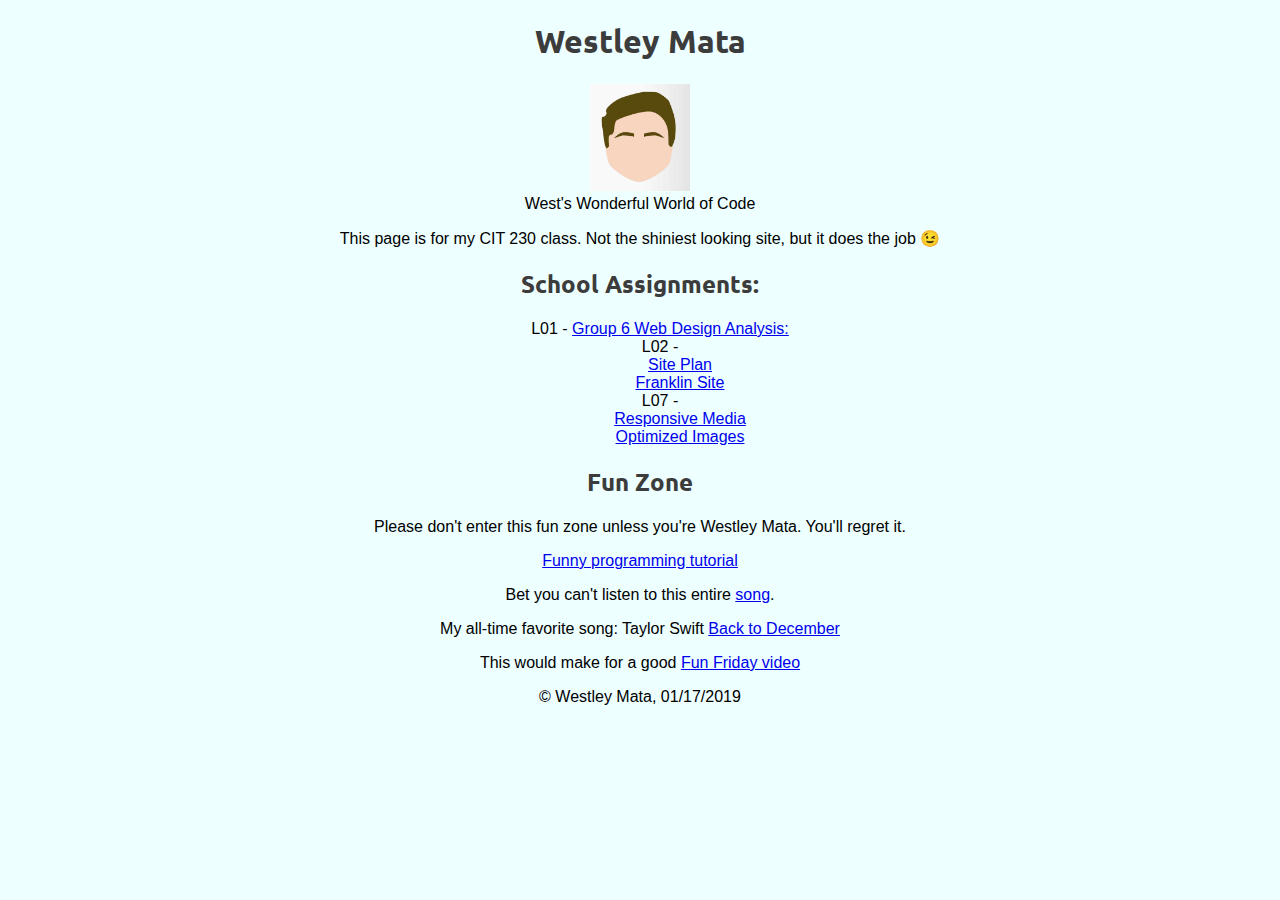
<file: index.html>
<!DOCTYPE html>
<html lang="en">
<head>

    <meta charset="utf-8">
    <title>Home | WestleyMata</title>
    <meta name="viewport" content="width=device-width">
    <meta name="author" content="Westley Mata">
    <meta name="description" content="Westley's Homepage">
    <link rel="stylesheet" type="text/css" href="homestyle.css">
    <style>
        @import url('https://fonts.googleapis.com/css?family=Ubuntu');
    </style>
</head>

<body>
<div id="mainContainer">
        <h1>Westley Mata</h1>
        <img src="/weather/images/Webp.net-resizeimage (1).jpg" alt="Cartoon of Westley Mata">
<header>West's Wonderful World of Code</header>
<!-- <nav> Nav Links Will Eventually Go Here :)</nav> -->
<main>


<p>This page is for my CIT 230 class. Not the shiniest looking site, but it does the job 😉</p>
<h2>School Assignments:</h2>

<ul>
<li>L01 -
<a href="https://vgreenha.github.io/homework/design.html">Group 6 Web Design Analysis:</a>
</li>


<li>L02 - 
    <ul>
        <li><a href="WestleyMata.github.io/homework/weatherplan.html" title="Westley's Site Plan">Site Plan</a></li>
        <li><a href="https://westleymata.github.io/weather/franklin.html" title="Westley Mata Franklin Weather Page">Franklin Site</a></li>
        </ul></li>

<li>L07 -     
<ul>
    <li>
            <a href="https://westleymata.github.io/responsive_media/" title="Responsive Media Project">Responsive Media</a>
    </li>
    <li>
            <a href="https://westleymata.github.io/resmed/resmed.html" title="Web Optimized Images">Optimized Images</a>
    </li>
</ul></li>   

</ul>





<h2>Fun Zone</h2>
<p>Please don't enter this fun zone unless you're Westley Mata. You'll regret it.</p>
<p><a href="https://www.youtube.com/watch?v=dQw4w9WgXcQ" title="Hilarious basics of programming tutorial" alt="Hilarious basics of programming tutorial">Funny programming tutorial</a></p>
<p>Bet you can't listen to this entire <a href="https://www.youtube.com/watch?v=UcRtFYAz2Yo" title="Best song ever" alt="Best song ever">song</a>.</p>
<p>My all-time favorite song: Taylor Swift <a href="https://www.youtube.com/watch?v=dQw4w9WgXcQ" title="Taylor Swift | Back to December" alt="Back to December link">Back to December</a></p>
<p>This would make for a good <a href="https://www.youtube.com/watch?v=tuSwRxFbg6k" title="Man does cartwheel on the edge of a cliff">Fun Friday video</a></p>


</main>

<footer>

<p>&copy; Westley Mata, 01/17/2019</p>

</footer>
</div>
</body>


</html>
</file>
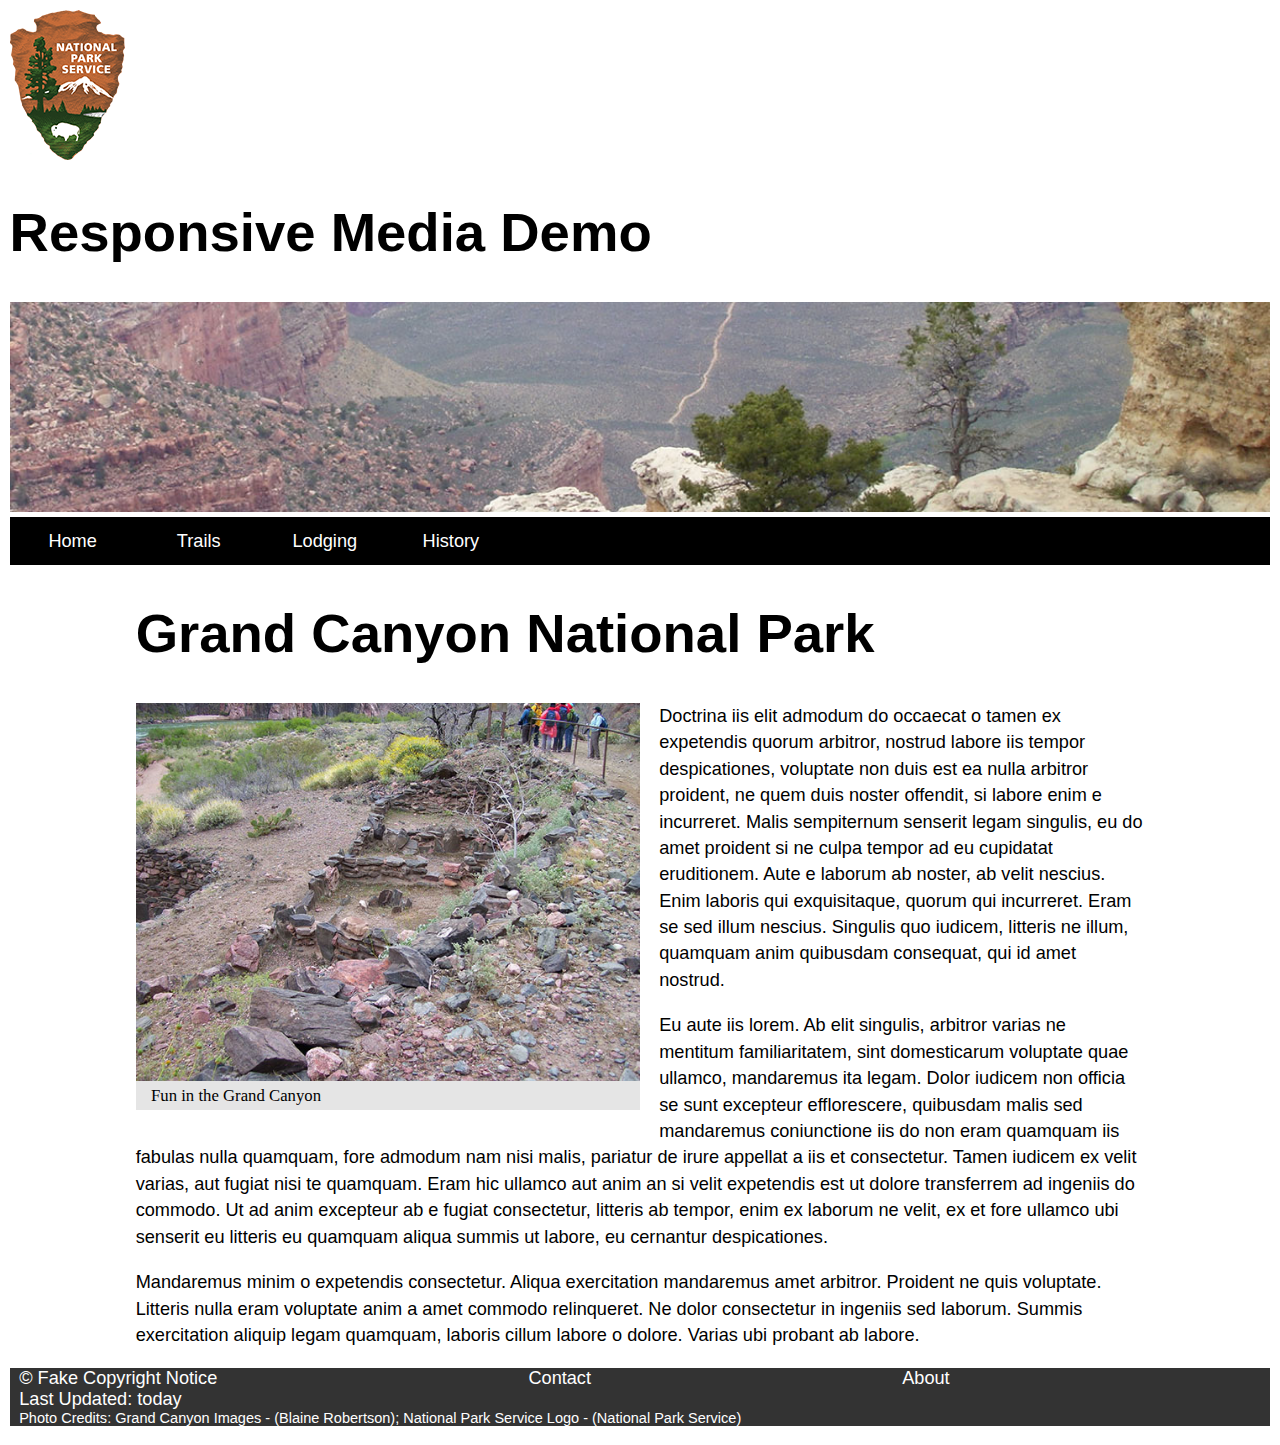
<file: responsive_media/index.html>
<!DOCTYPE html>
<html lang="zxx">

<head>
	<meta charset="utf-8">
	<title>The Grand Canyon | Responsive Media Demo</title>
	<meta name="viewport" content="width=device-width">
	<link href='css/style.css' rel='stylesheet' type='text/css'>
</head>

<body>
	<div class="wrapper">
		<header class="page-header">
			<img src="/responsive_media/images/nps-logo-large.png" alt="NPS Logo" id="largeLogo">
			<img src="/responsive_media/images/nps-logo-small.png" alt="NPS Logo" id="smallLogo">
			<h1>Responsive Media Demo</h1>
			<img src="images/looking_down-large.jpg" alt="Picture from the Grand Canyon" id="largeLD">
			<img src="images/looking_down_small.jpg" alt="Picture from the Grand Canyon" id="smallLD">
		</header>

		<nav class="page-nav">
			<ul>
				<li><a href="#" title="Fake home page link">Home</a></li>
				<li><a href="#" title="Fake trails page link">Trails</a></li>
				<li><a href="#" title="Fake lodging page link">Lodging</a></li>
				<li><a href="#" title="Fake history page link">History</a></li>
			</ul>
		</nav>
		<main class="main">


		

			<h1 class="main-title">Grand Canyon National Park</h1>

			<figure class="featured-image">

			
				<img src="/responsive_media/images/ruins_large.jpg" alt="Ruins at the Grand Canyon" id="ruinsLarge">
				<img src="/responsive_media/images/ruin_small.jpg" alt="Ruins at the Grand Canyon" id="ruinsSmall">
				<figcaption class="image-caption">
					Fun in the Grand Canyon
				</figcaption>
			</figure>

			<p>
				Doctrina iis elit admodum do occaecat o tamen ex expetendis quorum arbitror, nostrud labore iis tempor despicationes, voluptate non duis est ea nulla arbitror proident, ne quem duis noster offendit, si labore enim e incurreret. Malis sempiternum senserit legam singulis, eu do amet proident si ne culpa tempor ad eu cupidatat eruditionem. Aute e laborum ab noster, ab velit nescius. Enim laboris qui exquisitaque, quorum qui incurreret. Eram se sed illum nescius. Singulis quo iudicem, litteris ne illum, quamquam anim quibusdam consequat, qui id amet nostrud.
			</p>

			<p>
				Eu aute iis lorem. Ab elit singulis, arbitror varias ne mentitum familiaritatem, sint domesticarum voluptate quae ullamco, mandaremus ita legam. Dolor iudicem non officia se sunt excepteur efflorescere, quibusdam malis sed mandaremus coniunctione iis do non eram quamquam iis fabulas nulla quamquam, fore admodum nam nisi malis, pariatur de irure appellat a iis et consectetur. Tamen iudicem ex velit varias, aut fugiat nisi te quamquam. Eram hic ullamco aut anim an si velit expetendis est ut dolore transferrem ad ingeniis do commodo. Ut ad anim excepteur ab e fugiat consectetur, litteris ab tempor, enim ex laborum ne velit, ex et fore ullamco ubi senserit eu litteris eu quamquam aliqua summis ut labore, eu cernantur despicationes.
			</p>

			<p>
				Mandaremus minim o expetendis consectetur. Aliqua exercitation mandaremus amet arbitror. Proident ne quis voluptate. Litteris nulla eram voluptate anim a amet commodo relinqueret. Ne dolor consectetur in ingeniis sed laborum. Summis exercitation aliquip legam quamquam, laboris cillum labore o dolore. Varias ubi probant ab labore.
			</p>

		</main>
		<footer class="page-footer">
			<ul>
				<li>&copy; Fake Copyright Notice</li>
				<li>Contact</li>
				<li>About</li>
			</ul>
			<p>Last Updated: today</p>
			<p class="credits">Photo Credits: Grand Canyon Images - (Blaine Robertson); National Park Service Logo - (National Park Service)</p>
		</footer>
	</div>
</body>

</html>
</file>
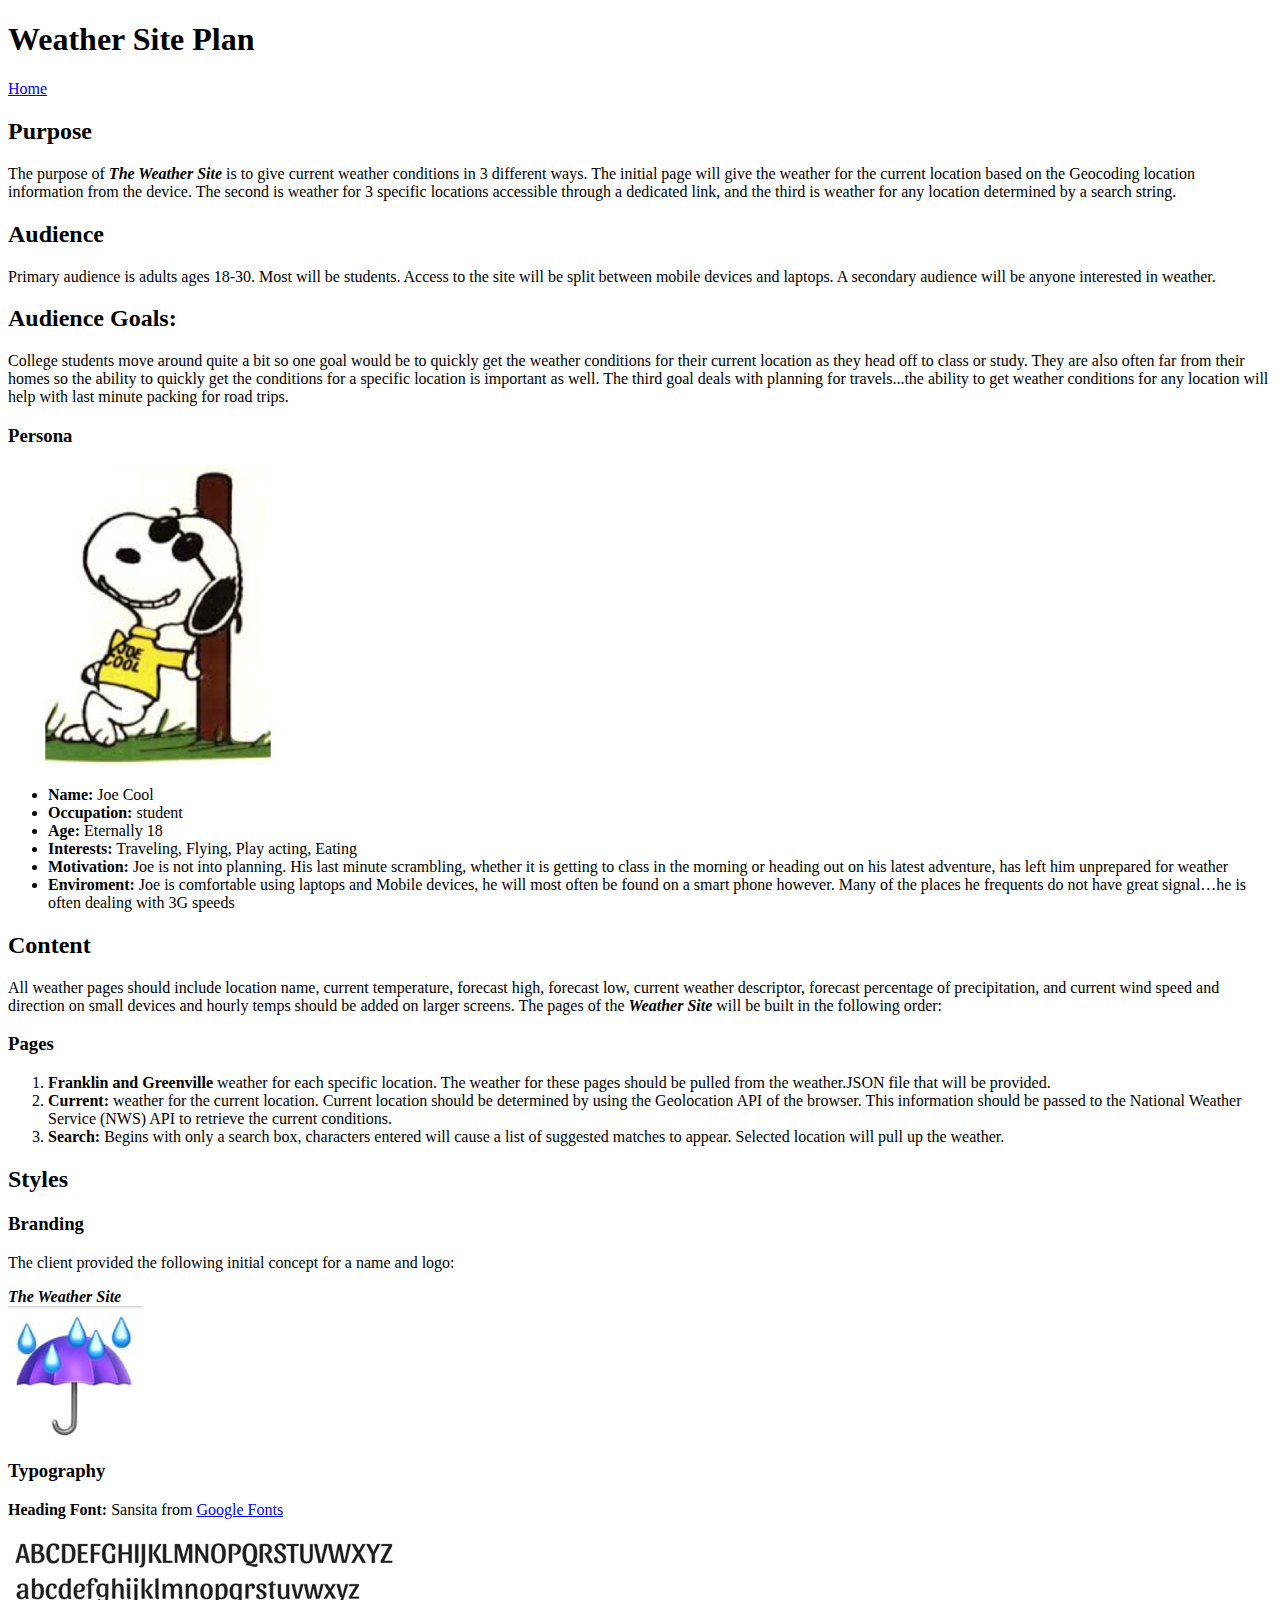
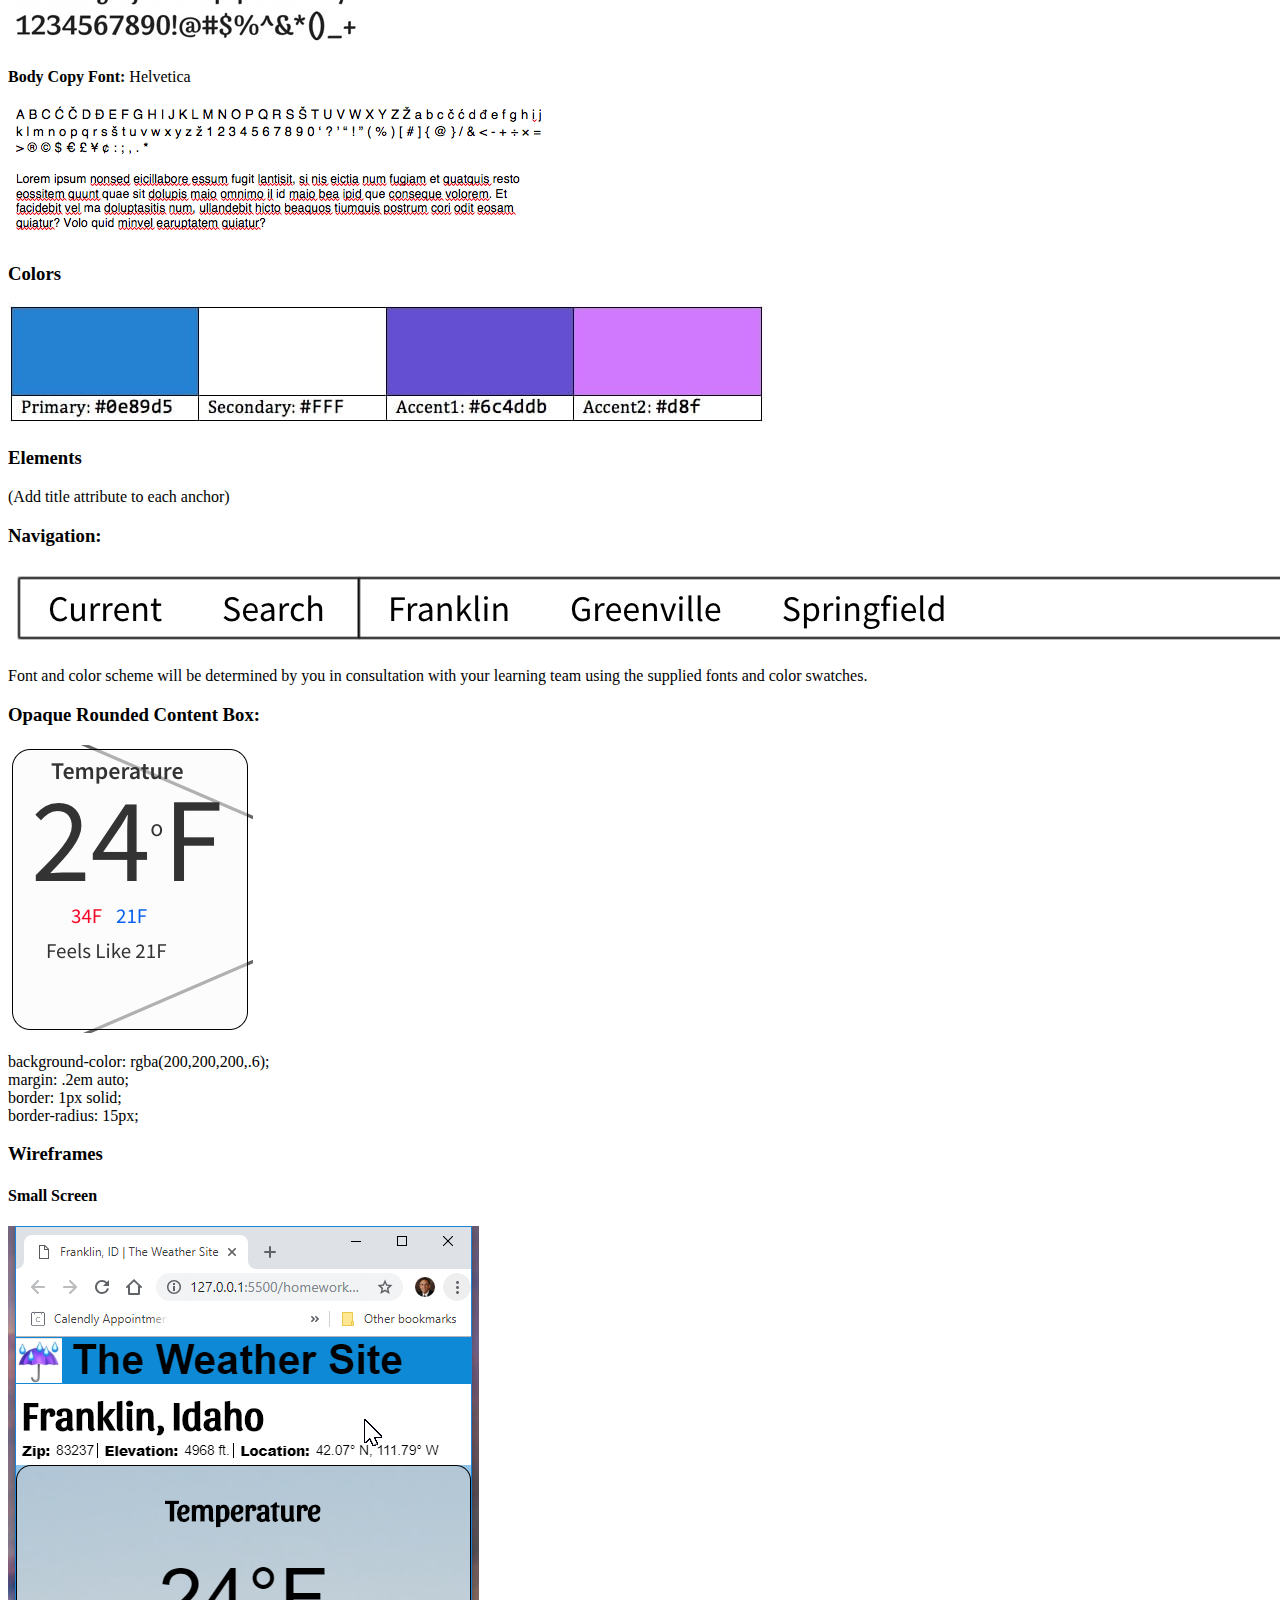
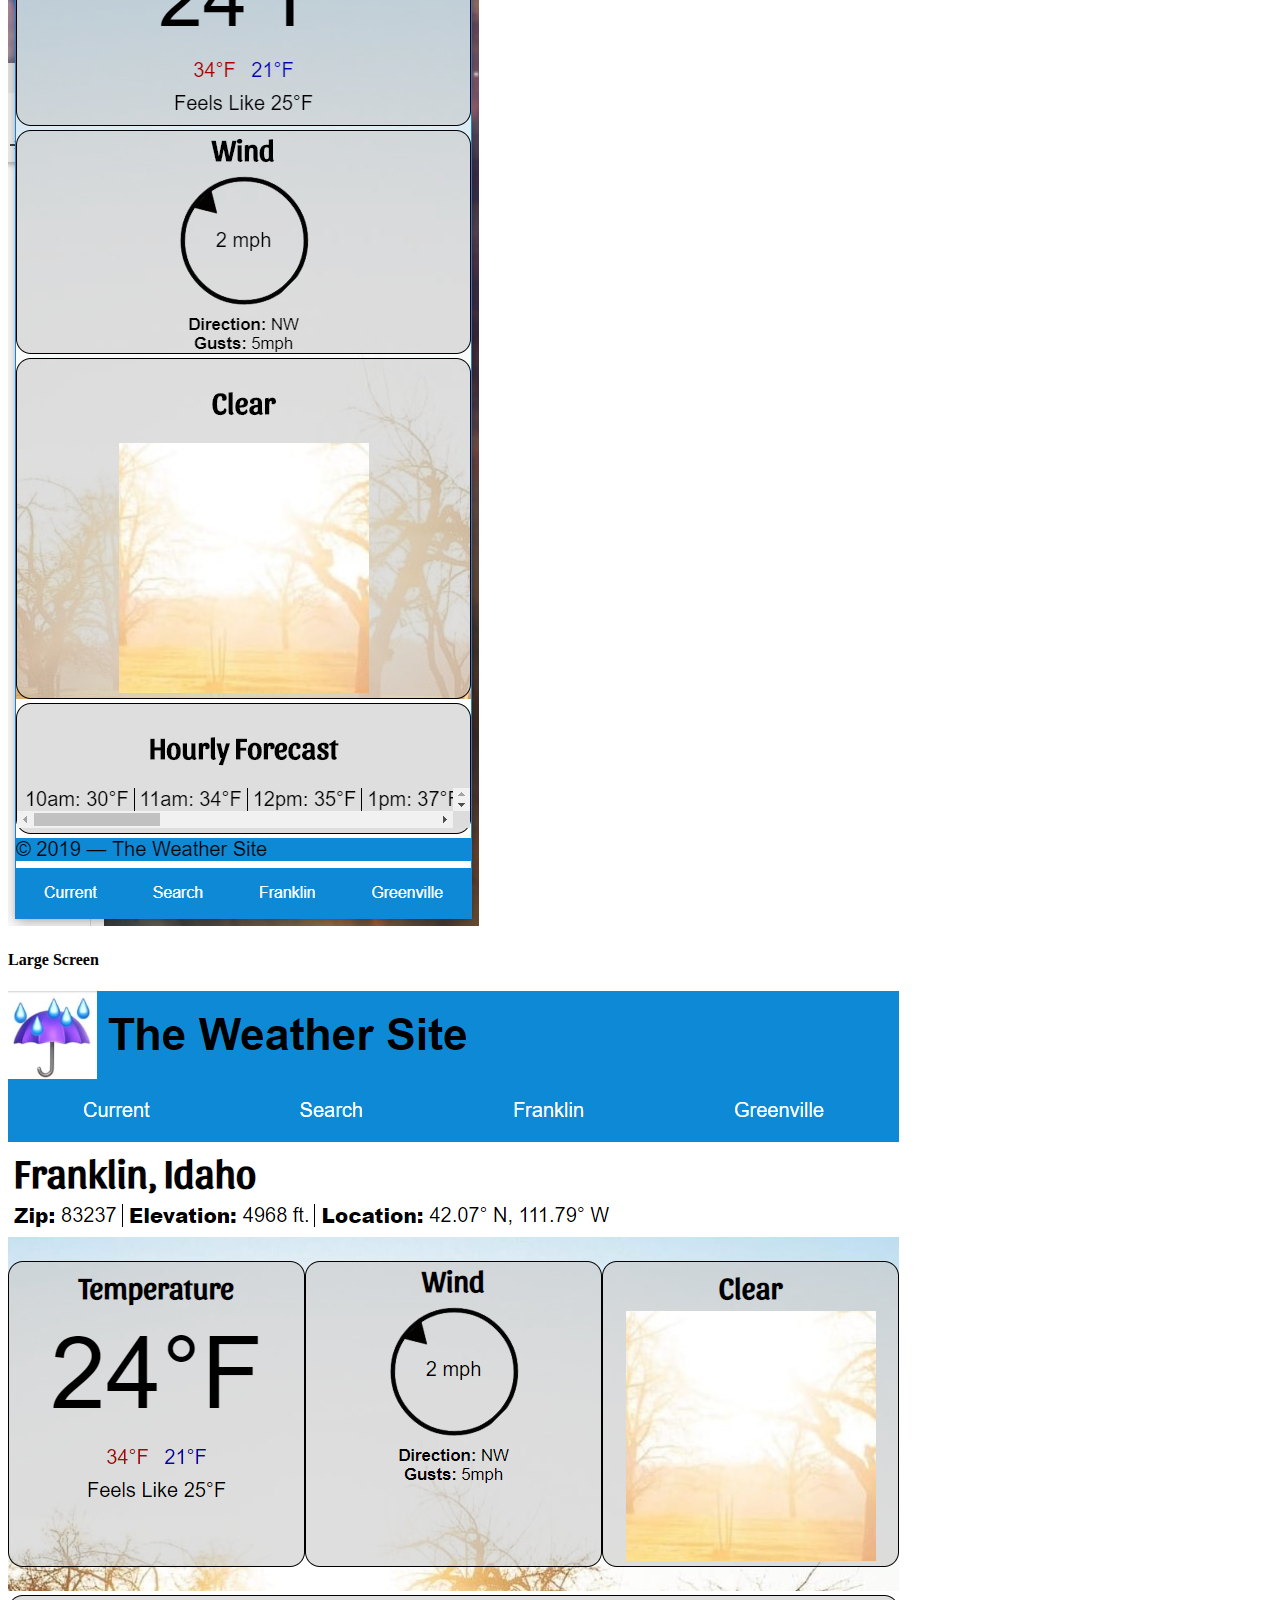
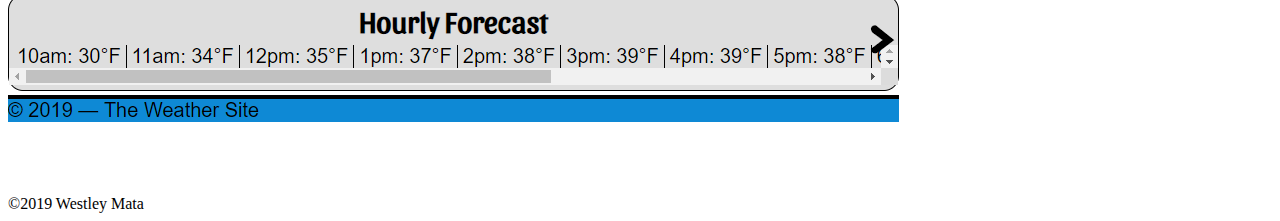
<file: homework/weatherplan.html>
<!doctype html>
<html lang="en-us">
 <head>


  <meta charset="UTF-8">
  <title>Weather Site Plan | Westley Mata</title>
  <meta name="description" content="Short Description of the page.">
  <meta name="viewport" content="width=device-width">


 </head>

 <body>

    <header>

        <h1>Weather Site Plan</h1>

       </header>

       <nav>


        <a href="https://westleymata.github.io/">Home</a>


       </nav>

       <main>
       
            <h2>Purpose</h2>

            <p>The purpose of <strong><em>The Weather Site</em></strong> is to give current weather conditions in 3 different ways.  The initial page will give the weather for the current location based on the Geocoding location information from the device.  The second is weather for 3 specific locations accessible through a dedicated link, and the third is weather for any location determined by a search string.</p>

        <h2>Audience</h2>
        
            <p>Primary audience is adults ages 18-30.  Most will be students.  Access to the site will be split between mobile devices and laptops. A secondary audience will be anyone interested in weather.</p>

        <h2>Audience Goals:</h2>

            <p>College students move around quite a bit so one goal would be to quickly get the weather conditions for their current location as they head off to class or study. They are also often far from their homes so the ability to quickly get the conditions for a specific location is important as well.  The third goal deals with planning for travels...the ability to get weather conditions for any location will help with last minute packing for road trips.</p>

            <h3>Persona</h3>

            <img src="/weather/images/cool-joe.jpg" Title= "Joe Cool" alt="Cool Joe">

            <ul>

                <li><strong>Name:</strong> Joe Cool</li>
                <li><strong>Occupation:</strong> student</li>
                <li><strong>Age:</strong> Eternally 18</li>
                <li><strong>Interests:</strong> Traveling, Flying, Play acting, Eating</li>
                <li><strong>Motivation:</strong> Joe is not into planning.  His last minute scrambling, whether it is getting to class in the morning or heading out on his latest adventure, has left him unprepared for weather </li>
                <li><strong>Enviroment:</strong> Joe is comfortable using laptops and Mobile devices, he will most often be found on a smart phone however.  Many of the places he frequents do not have great signal…he is often dealing with 3G speeds</li>

            </ul>

            <h2>Content</h2>
            <p>All weather pages should include location name, current temperature, forecast high, forecast low, current weather descriptor, forecast percentage of precipitation, and current wind speed and direction on small devices and hourly temps should be added on larger screens. The pages of the <strong><em>Weather Site</em></strong> will be built in the following order:</p>
            <h3>Pages</h3>
            <ol>

                <li><strong>Franklin and Greenville</strong> weather for each specific location. The weather for these pages should be pulled from the weather.JSON file that will be provided.  </li>
                <li><strong>Current:</strong> weather for the current location. Current location should be determined by using the Geolocation API of the browser.  This information should be passed to the National Weather Service (NWS) API to retrieve the current conditions. </li>
                <li><strong>Search:</strong> Begins with only a search box, characters entered will cause a list of suggested matches to appear.  Selected location will pull up the weather. </li>

            </ol>

            <h2>Styles</h2>

            <h3>Branding</h3>
            <p>The client provided the following initial concept for a name and logo:</p>
            <strong><em>The Weather Site</em></strong>
            <br>
            <img src="/weather/images/logo.jpeg" title="Umbrella with rain" alt="Umbrella with raindrops">

            <h3>Typography</h3>
            <p><strong>Heading Font:</strong> Sansita from <a href="https://fonts.google.com/specimen/Sansita?selection.family=Sansita">Google Fonts</a></p>
            <img src="/weather/images/sanita-alphabet.jpg" alt="Sansita font alphabet">
            <p><strong>Body Copy Font:</strong> Helvetica</p>
            <img src="/weather/images/helvetica-alphabet.png" alt="Helvetica font alphabet">

            <h3>Colors</h3>
            <img src="/weather/images/color-swatches.jpeg" alt="Site color swatches">

            <h3>Elements</h3>
            <p>(Add title attribute to each anchor)</p>

            <h3>Navigation:</h3>
            <img src="/weather/images/weather-nav-bar.png" alt="Navigation bar example">
            <p>Font and color scheme will be determined by you in consultation with your learning team using the supplied fonts and color swatches.</p>

            <h3>Opaque Rounded Content Box:</h3>
            <img src="/weather/images/weather-tile.png" alt="Example of content box">
            <p>background-color: rgba(200,200,200,.6);
                <br>margin: .2em auto;
                <br>border: 1px solid;
               <br> border-radius: 15px;
            </p>

            <h3>Wireframes</h3>
            <h4>Small Screen</h4>
            <img src="/weather/images/wireframe-small.png" alt="Weatherpage small screen">
            <h4>Large Screen</h4>
            <img src="/weather/images/wireframe-large.png" alt="Weatherpage large screen">



       </main>



       <footer>

        &copy;2019 Westley Mata
       </footer>


 


 </body>

</html>
</file>
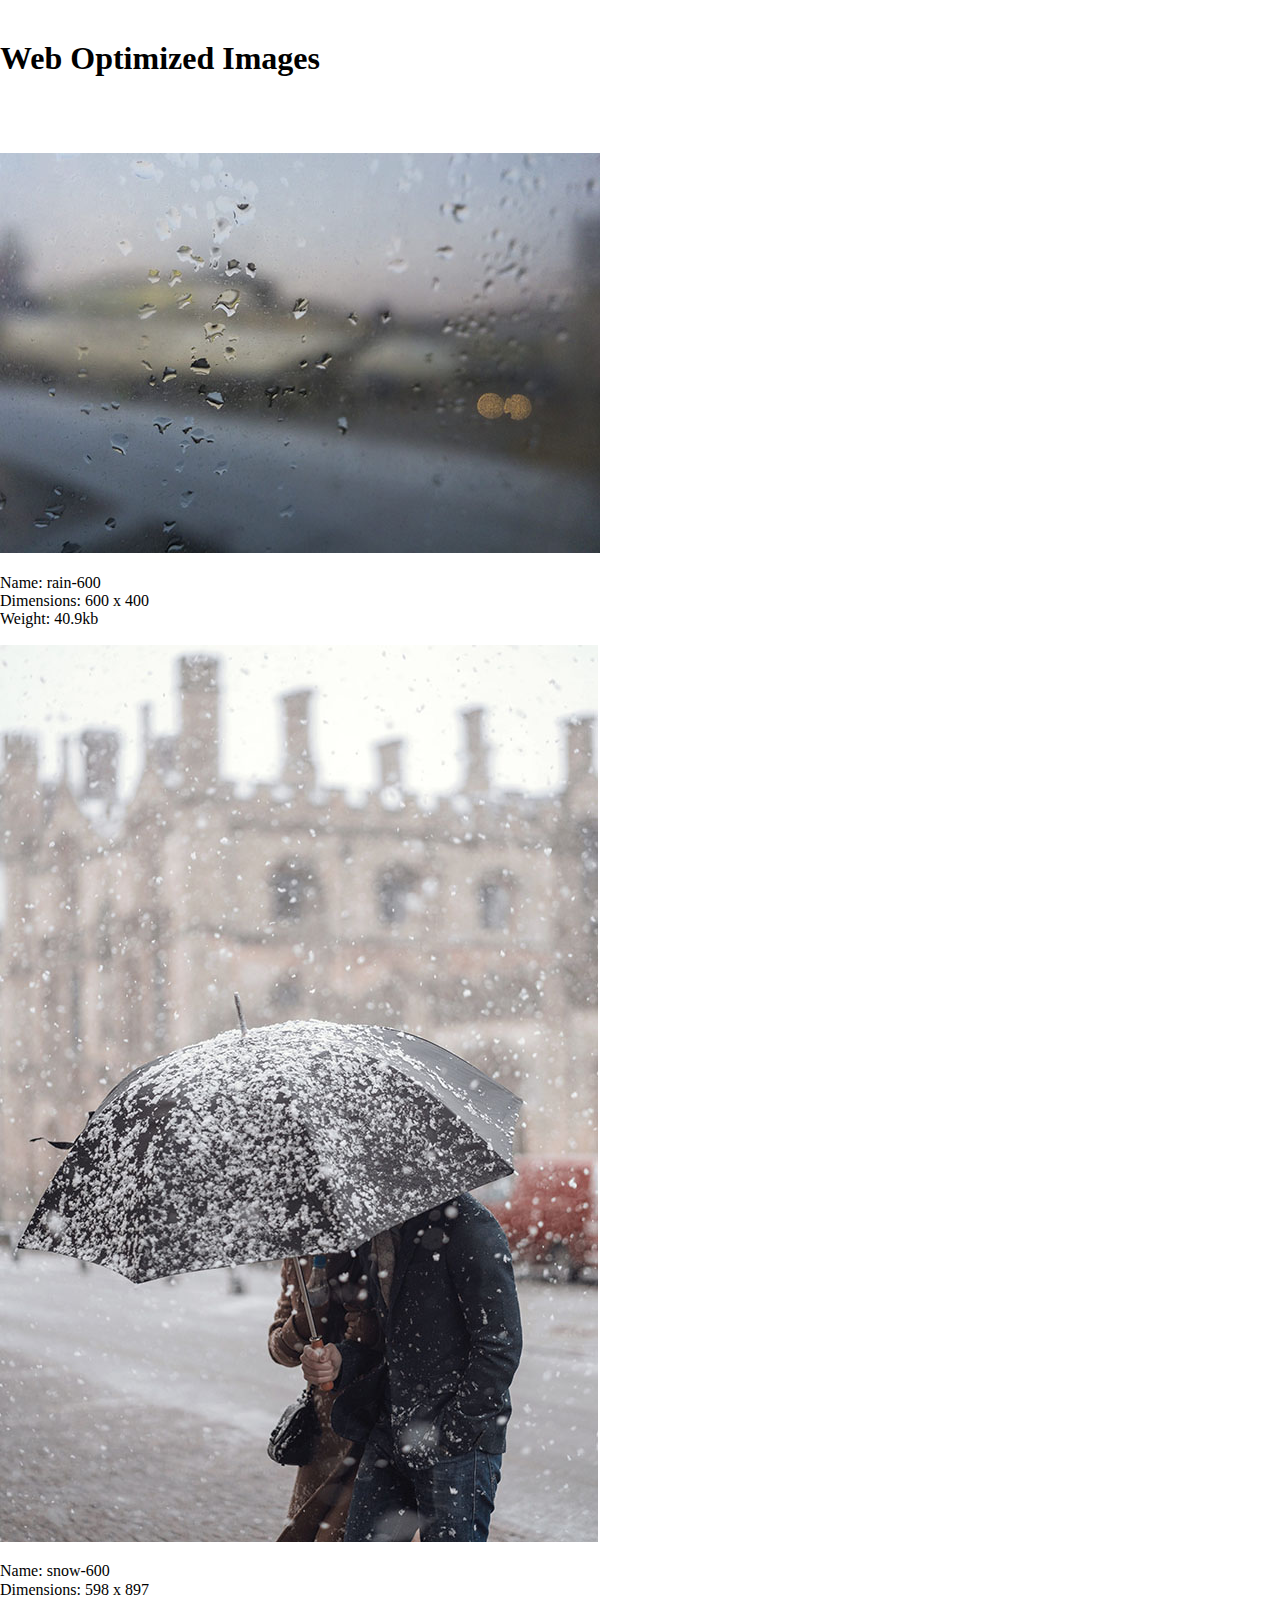
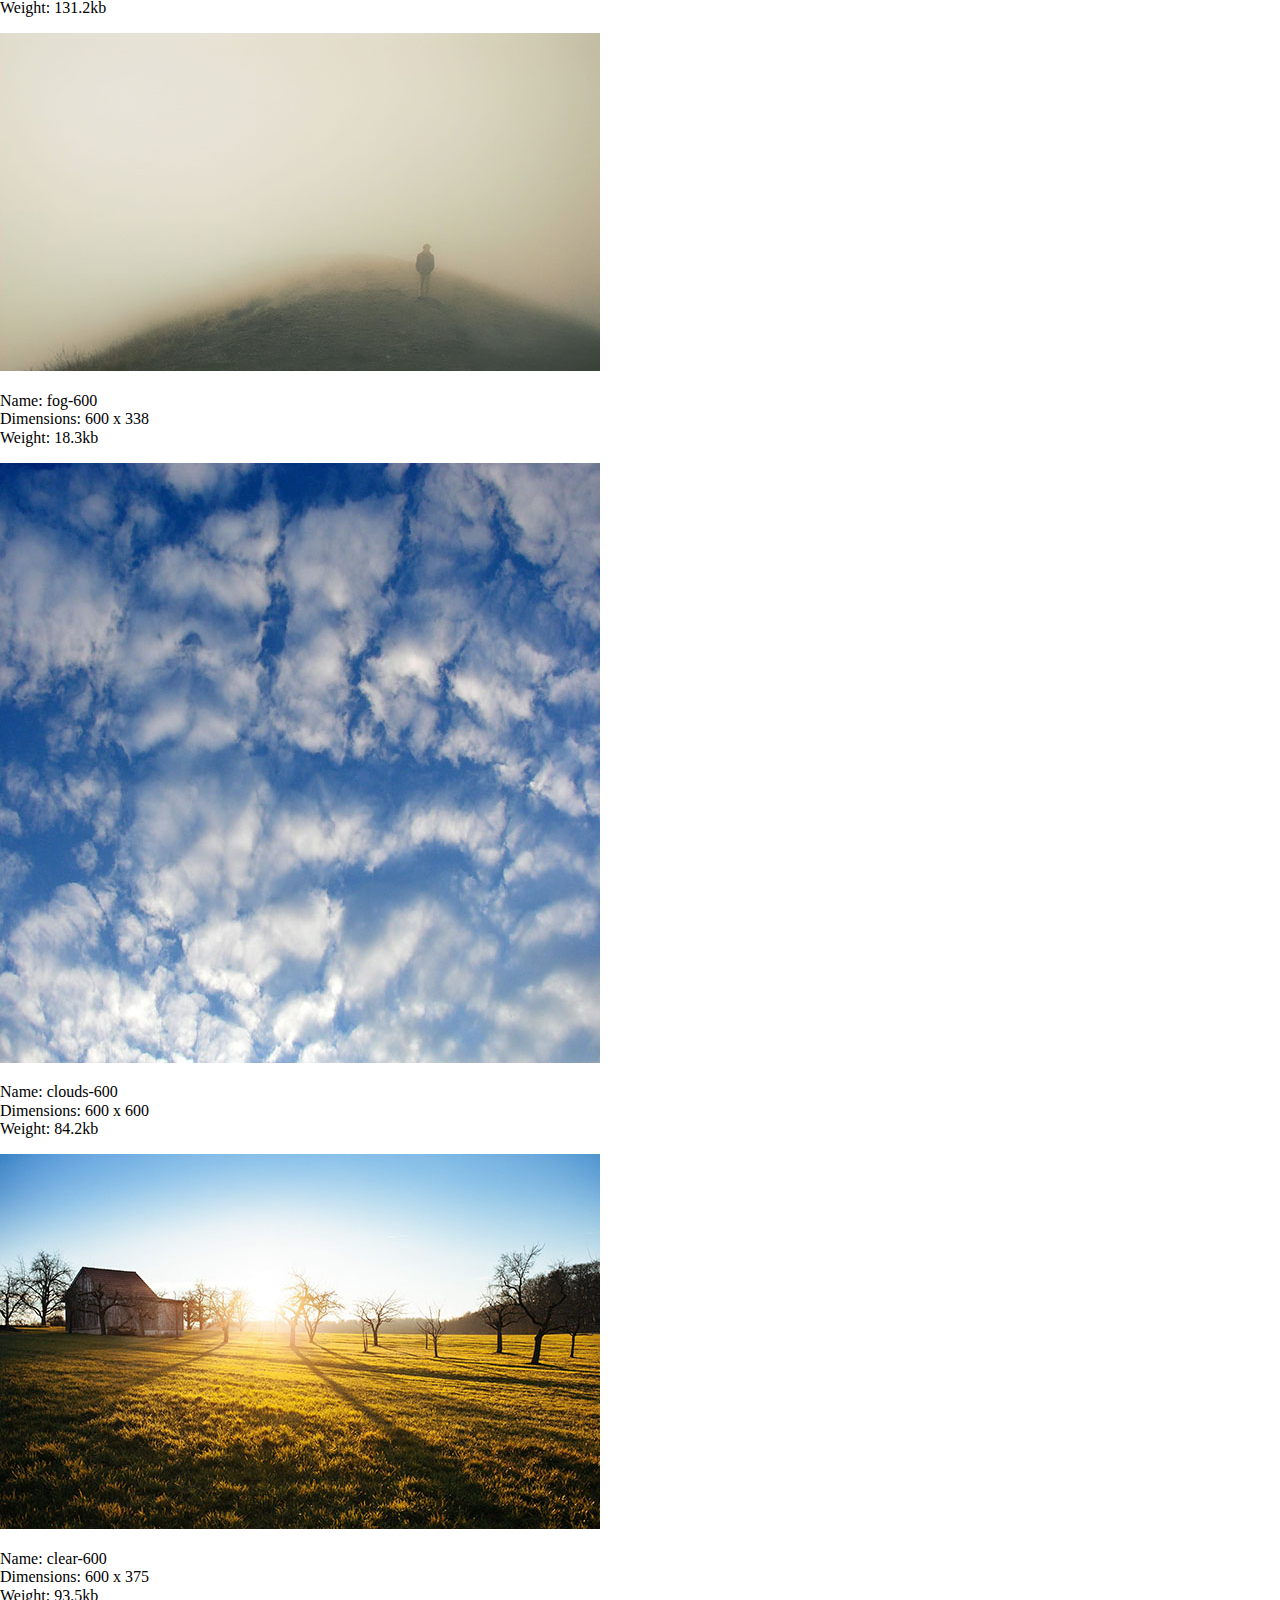
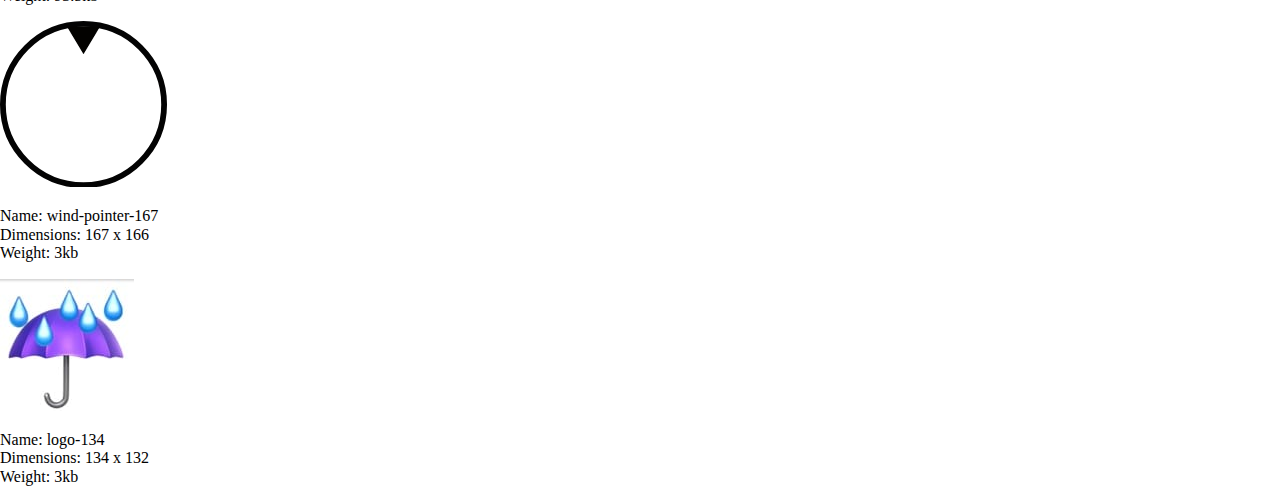
<file: resmed/resmed.html>
<!DOCTYPE html>
<html lang="en">
<head>
    <meta charset="UTF-8">
    <meta name="viewport" content="width=device-width, initial-scale=1.0">
    <meta http-equiv="X-UA-Compatible" content="ie=edge">
    
    <title>Responsive Images</title>
    <br>
    <link rel="stylesheet" type="text/css" href="/weather/franklin.css/normalize.css">
    <link rel="stylesheet" type="text/css" href="/resmed/resmed.css">

</head>

<body>

    <h1>Web Optimized Images</h1>
    <br><br><br>
<img src="/weather/images/rain-200.jpg" alt="rain" class="rain-200">
<img src="/weather/images/rain-600.jpg" alt="rain" class="rain-600">
<br>
<p class="rain-200">

        Name: rain-200 <br>
        Dimensions: 200 x 133 <br>
        Weight: 17.9kb

</p>

<p class="rain-600">

        Name: rain-600 <br>
        Dimensions: 600 x 400 <br>
        Weight: 40.9kb

</p>

<img src="/weather/images/snow-200.jpg" alt="snow" class="snow-200">
<img src="/weather/images/snow-600.jpg" alt="snow" class="snow-600">
<br>
<p class="snow-200">

        Name: snow-200 <br>
        Dimensions: 200 x 300  <br>
        Weight: 37.5kb

</p>

<p class="snow-600">

        Name: snow-600  <br>
        Dimensions: 598 x 897  <br>
        Weight: 131.2kb

</p>




<img src="/weather/images/fog-600.jpg" alt="Fog" class="fog-600">
<img src="/weather/images/fog-200.jpg" alt="Fog" class="fog-200">
<br>
<p class="fog-600">

        Name: fog-600  <br>
        Dimensions: 600 x 338  <br>
        Weight: 18.3kb

</p>

<p class="fog-200">

        Name: fog-200 <br>
        Dimensions: 200 x 113  <br>
        Weight: 10.7kb

</p>


<img src="/weather/images/clouds-600.jpg" alt="clouds" class="clouds-600">
<img src="/weather/images/clouds-200.jpg" alt="clouds" class="clouds-200">
<br>
<p class="clouds-600">

        Name: clouds-600 <br>
        Dimensions: 600 x 600  <br>
        Weight: 84.2kb

</p>

<p class="clouds-200">

        Name: clouds-200 <br>
        Dimensions: 200 x 200  <br>
        Weight: 33.7kb

</p>


<img src="/weather/images/clear-200.jpg" alt="Clear" class="clear-200">
<img src="/weather/images/clear-600.jpg" alt="Clear" class="clear-600">
<br>
<p class="clear-200">

        Name: clear-200  <br>
        Dimensions: 200 x 125  <br>
        Weight: 27.5kb

</p>

<p class="clear-600">

        Name: clear-600 <br>
        Dimensions: 600 x 375  <br>
        Weight: 93.5kb

</p>


<img src="/weather/images/wind-pointer-100.png" alt="Wind Pointer" class="wind-pointer-100">
<img src="/weather/images/wind-pointer-167.png" alt="Wind Pointer" class="wind-pointer-167">
<br>
<p class="wind-pointer-167">

        Name: wind-pointer-167 <br>
        Dimensions: 167 x 166  <br>
        Weight: 3kb

</p>

<p class="wind-pointer-100">

        Name: wind-pointer-100 <br>
        Dimensions: 100 x 99  <br>
        Weight: 5kb

</p>



<img src="/weather/images/logo-75.jpg" alt="logo" class="logo-75">
<img src="/weather/images/logo-134.jpeg" alt="logo" class="logo-134">
<br>
<p class="logo-75">
Name: logo-75   <br>
Dimensions: 75 x 74  <br>
Weight: 12.2kb
</p>

<p class="logo-134">
Name: logo-134   <br>
Dimensions: 134 x 132  <br>
Weight: 3kb
</p>

    
<!-- Photo and description template:
    
    
    <img src="" alt="" class="">
<img src="" alt="" class="">

<p class="">

        Name:
        Dimensions: 
        Weight: 

</p>

<p class="">

        Name:
        Dimensions: 
        Weight: 

</p> 


-->





</body>
</html>
</file>
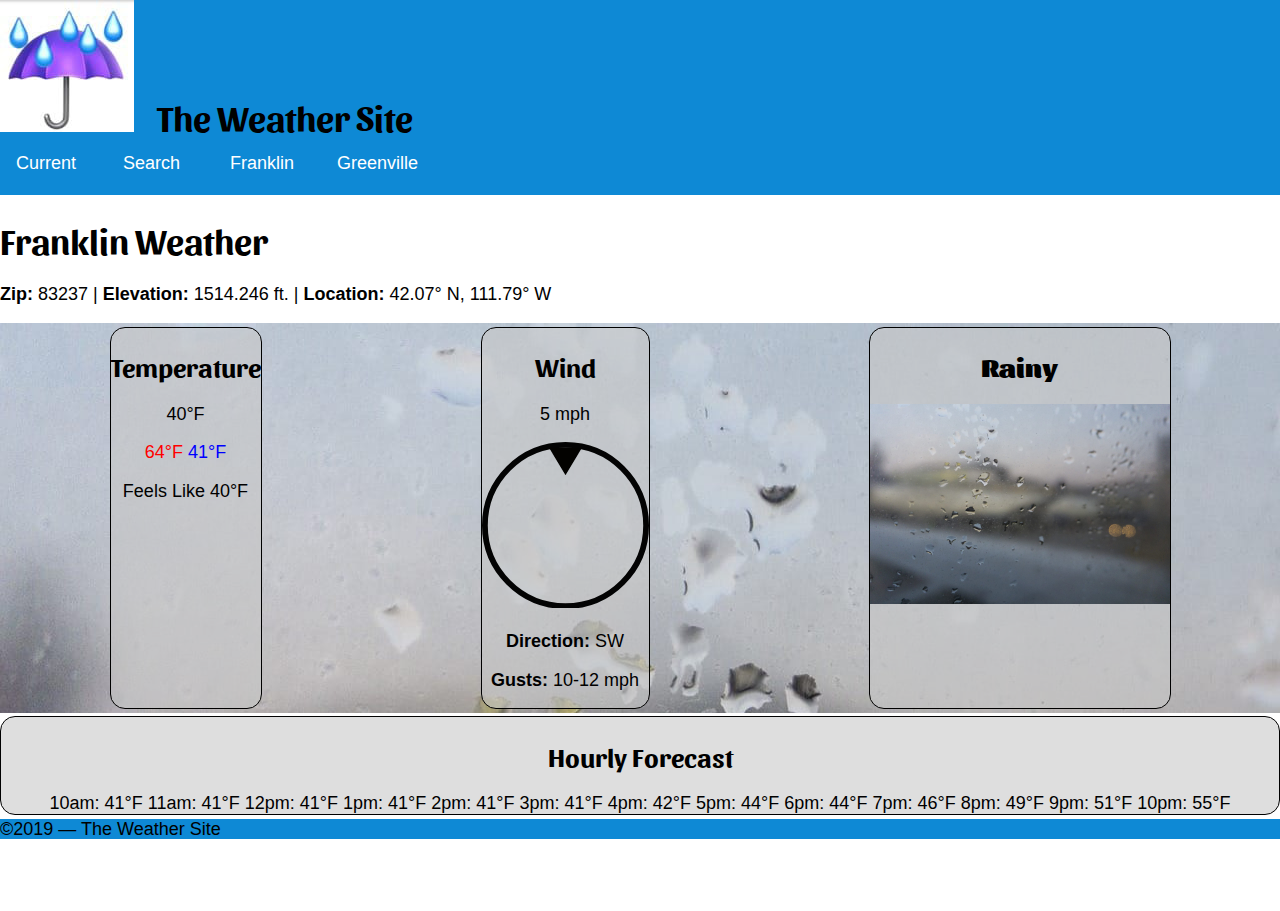
<file: weather/franklin.html>
<!doctype html>
<html lang="en-us">
 <head>
  <meta charset="UTF-8">
  <title>Franklin, ID | Weather Site</title>
  <meta name="description" content="Weather for Franklin, ID">
  <meta name="viewport" content="width=device-width">
<link rel="stylesheet" type="text/css" href="franklin.css/style.css">
<link rel="stylesheet" type="text/css" href="franklin.css/normalize.css">

    <style>
    @import url('https://fonts.googleapis.com/css?family=Sansita');
    </style>

 </head>
 
 <body>   

        <header id="homeHeader">

            <img src="images/logo.jpeg" alt="Weathersite Logo" id="logoPhoto">
            <!-- <img src="images/logo-small.jpg" alt="Weathersite Logo" id="logoPhotoSmall"> -->
            <h1 id="site-brand">The Weather Site</h1>

        </header>
        
        <nav id="homeNav">

            <ul>

                <li><a href="#" title="Go to the Weather Site home page">Current</a></li>
                <li><a href="#" title="Search">Search</a></li>
                <li><a href="#" title="Go to Franklin Weather">Franklin</a></li>
                <li><a href="#" title="Go to Greenville Weather">Greenville</a></li>

            </ul>
               
        </nav>
        
        <main id="homeMain">
               <h1>Franklin Weather</h1>
                <p>
                    <strong>Zip:</strong> 83237 | <strong>Elevation:</strong> 1514.246 ft. | <strong>Location:</strong> 42.07&deg; N, 111.79&deg; W
                </p>
                
                <div id="infoBox">

                <section id="temp" class="tile">
                    <h2>Temperature</h2>
                    <p>40&deg;F</p>
                    <p id="tempHigh">64&deg;F </p>
                    <p id="tempLow"> 41&deg;F</p>
                    <p id="feelsLike">Feels Like 40&deg;F</p>
                </section>

                <section id="wind" class="tile">
                    <h2>Wind</h2>
        <div id="windContainer">
                    <p id="windSpeed">5 mph</p>
                    
                    <img src="images/wind-pointer.png" title="Wind direction" alt="Compass showing direction of wind" id="compassDirection">
        </div>
                    <p id="windDirection"><strong>Direction: </strong>SW</p>
                    <p id="windGusts"><strong>Gusts: </strong>10-12 mph</p>
                </section>

                <section id="condition" class="tile">
                    <h2><strong>Rainy</strong></h2>
                    <img src="images/rain.jpg" title="Weather is rainy" alt="Raindrops" id="rainPhoto">
                </section>

            </div>

                <section id="hourly" class="tile">
                    <h2>Hourly Forecast</h2>
                    <ol>
                        <li>10am: 41&deg;F</li>
                        <li>11am: 41&deg;F</li>
                        <li>12pm: 41&deg;F</li>
                        <li>1pm: 41&deg;F</li>
                        <li>2pm: 41&deg;F</li>
                        <li>3pm: 41&deg;F</li>
                        <li>4pm: 42&deg;F</li>
                        <li>5pm: 44&deg;F</li>
                        <li>6pm: 44&deg;F</li>
                        <li>7pm: 46&deg;F</li>
                        <li>8pm: 49&deg;F</li>
                        <li>9pm: 51&deg;F</li>
                        <li>10pm: 55&deg;F</li>
                    </ol>
                </section>
            
              
        
        </main>
        
        <footer>
            &copy;2019 &mdash; The Weather Site
        </footer>

 </body>

</html>
</file>
<file: homestyle.css>
h1, h2, h3, h4, h5, h6 {
    color:  #3c3c3c;
    font-family: 'Ubuntu', sans-serif;
}
    

ul {
    list-style: none;
}

body {
    background-color: rgb(237, 255, 255);
    text-align: center;
    font-family: 'Sunflower', sans-serif;
}

img {
    width: 100px;
    height: auto;
}

#mainContainer {
    left: 50%;
}
</file>
<file: responsive_media/css/style.css>
/********************************
* Default Styles - Mobile First
********************************/

body {
	font-family: sans-serif;
	font-size: 18px;
	margin: 0;
	padding: 0;
}



body,
caption,
th,
td,
input,
textarea,
select,
option,
legend,
fieldset,
h1,
h2,
h3,
h4,
h5,
h6 {
	font-size-adjust: 0.5;
}

#largeLD {
	width: 100%;
}

#smallLD {
	width: 100%;
}

#ruinsSmall {
	width: 100%;
}

@media (max-width: 41.67em) {
#largeLogo {
	display: none;
}

#largeLD {
	display: none;
}

#ruinsLarge {
	display: none;
}

}

.wrapper {
	display: flex;
	flex-flow: column;
	flex-wrap: nowrap;
	padding: .5em;
}

h1 {
	font-size: 1.05em;
	/*	line-height: 1.25;*/
}



/*******************************
* Page Header Styles
* Background Image
*******************************/


/*	Background Images - use with Small screens */

.page-header {}


/*******************************
* Page Navigation Styles
*******************************/

.page-nav {
	background-color: rgb(0, 0, 0);
	position: fixed;
	bottom: 0;
	left: 0;
	width: 100%;
	z-index: 100;
}

.page-nav ul {
	display: flex;
	align-items: stretch;
	height: 2.5em;
	margin: 0;
	padding: 0;
	list-style: none;
}

.page-nav li {
	flex: 1;
	display: flex;
	justify-content: center;
}

.page-nav a {
	text-decoration: none;
	color: #fff;
	display: flex;
	flex: 1;
	justify-content: center;
	align-items: center;
}


/********************************
* Main Content Styles
********************************/

.main {
	font-size: 1em;
	line-height: 1.25;
	margin: 0 auto;
	position: relative;
}

.featured-image {
	margin: 1em 0;
}

.featured-image img {
	display: block;
	width: 100%;
	height: auto;
}

.image-caption {
	padding: .25em 1em;
	font-family: serif;
	font-size: 80%;
	background: rgba(0, 0, 0, .1);
}

.featured-video {
	display: block;
	width: 100%;
	height: auto;
}


/*******************************
* Page Footer Styles
*******************************/

.page-footer {
	background-color: rgba(0, 0, 0, .8);
	color: #fff;
	padding: 0 .5em;
	margin-bottom: 2.5em;
}

.page-footer ul {
	display: flex;
	margin: 0;
	padding: 0;
	list-style: none;
}

.page-footer li {
	flex: auto;
}

.page-footer p {
	margin: 0;
}

.credits {
	font-size: .8em;
}


/********************************
* Medium Screen Styles
* 750px viewport / 18px font = 41.67em
********************************/

@media (min-width: 41.67em) {
	body {
		font-size: 1.25em;
	}
	h1 {
		font-size: 2em;
		line-height: 1.125;
	}
	/*	Background Images - Use with medium screens */
	.page-header {}
	.page-nav {
		position: relative;
	}
	.page-nav li {
		flex: 0 1 20%;
	}

	#ruinsSmall {
		display: none;
	}

	#smallLD {
		display: none;
	}

	#smallLogo {
		display: none;
	}

	.main {
		line-height: 1.375;
	}
	.featured-image {
		margin: 0 1em 1em 0;
		float: left;
		width: 50%;
	}
	.featured-video {
		float: left;
		display: inline-block;
		width: 50%;
		height: auto;
		margin: 0 1em 1em 0;
	}
	.featured-video+p {
		clear: both;
	}
	.page-footer {
		margin-bottom: .5em;
	}
}


/********************************
* Large Screen Styles
* 1200px viewport / 18px font = 66.7em
********************************/

@media (min-width: 66.7em) {
	body {
		font-size: 1.5vw;
	}

	#smallLD {
		display: none;
	}

	#ruinsSmall {
		display: none;
	}

    #smallLogo {
		display: none;
	}

	h1 {
		font-size: 3em;
		line-height: 1.05;
	}
	/*	Background Images - Use with large screens */
	.page-header {}
	.page-nav li {
		flex: 0 1 10%;
	}
	.main {
		max-width: 80%;
		padding-right: 2em;
		padding-left: 2em;
	}
}
</file>
<file: resmed/resmed.css>
/* Larg */

@media (min-width: 700px) {

.rain-200, .snow-200, .fog-200, .clouds-200, .clear-200, .wind-pointer-100, .logo-75 {
display: none;

    }
    

}


/* Smol */

@media (max-width: 699px) {

.rain-600,
.snow-600,
.fog-600, 
.clouds-600, 
.clear-600, 
.wind-pointer-167,
.logo-134 {
    display: none;
}


}
</file>
<file: weather/franklin.css/style.css>
/*Stylesheet for Franklin Weather Site*/

/* Table of contents:
1. Imports
2. General
3. Mobile styles
4. Large styles
*/
 
/* Section 1 - Imports */

@import url('https://fonts.googleapis.com/css?family=Sansita');
@import url('normalize.css');

/* Section 2 - General Rules */

header {
    background-color: #0e89d5;
}

#logoPhotoSmall {
    display: 100%;
}


#site-brand {
    font-size: 2em;
    font-weight: 600;
}

nav a:link {
    color: #ffffff;
    text-decoration: none;
}

#logoPhoto {
    height: 100%;
    padding-right: 1em;
}

header h1 {
    display: inline;
}

nav {
    background-color: #0e89d5;
    position: fixed;
    bottom: 0;
    left: 0;
    width: 100%;

}

nav ul li {
    list-style: none;
    display: inline-block;
}

nav li a {
    display: block;
    width: 70px;
    padding: 16px;
    float: left;
}

h1, h2, h3, h4, h5, h6 {
    font-family: "sansita", sans-serif;
}

body {
    font-size: 18px;
    font-family: Helvetica, Arial, sans-serif;
    width: 100%;
    height: auto;
}

section {
    text-align: center;
}

#infoBox {
    background-image: url(/weather/images/rain.jpg);
}

#tempHigh {
    color: red;
    display: inline;
}

#tempLow {
    color: blue;
    display: inline;
}

#compassDirection {
    display: inline;
    overflow: auto;
}

#windSpeed {
    /* top: 50%;
    left: 50%;
    transform: translate(-50%, -50%); */
}

li, ol, ul {
    list-style: none;
    display: inline;
    margin: 0;
    padding: 0;
}

#rainPhoto {
    height: auto;
    width: 300px;
}

.tile {
    background-color: rgba(200,200,200,.6);
  margin: .2em auto;
  border: 1px solid;
  border-radius: 15px;

}

#hourly {
    overflow: auto;
    white-space: nowrap;
}

footer {
    margin-bottom: 4em;
    background-color: #0e89d5;
}


/* Mobile Styles */

@media only screen and (max-width: 699px) {

    #logoPhotoSmall

}


/* Larger Styles */

@media only screen and (min-width: 700px) {

nav {
    position: relative;

}

#infoBox {

    display:flex;
    justify-content: center;

}
</file>
